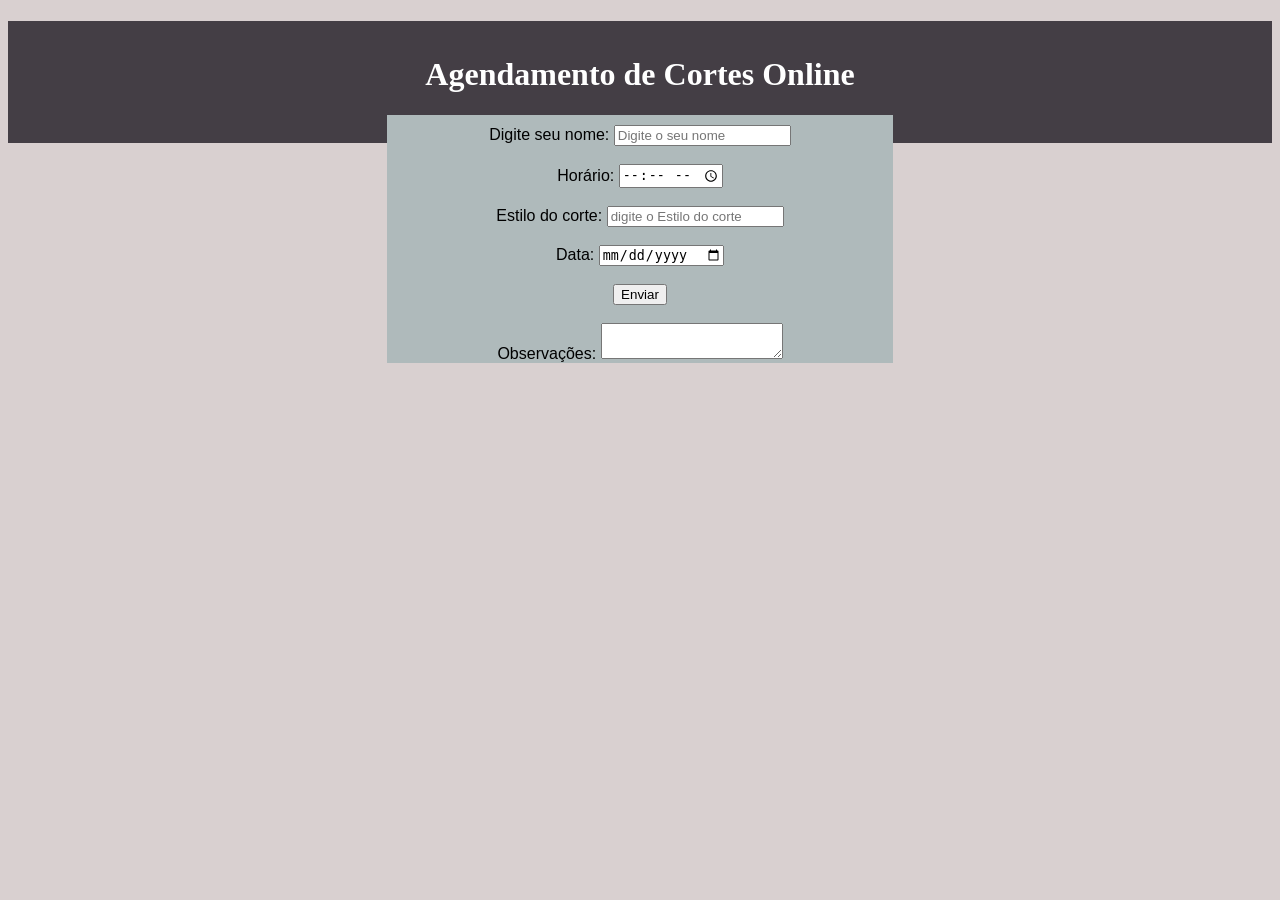
<file: index.html>
<!DOCTYPE html>
<html lang="pt-br">
<head>
    <meta charset="UTF-8">
    <meta name="viewport" content="width=device-width, initial-scale=1.0">
    <title>Barbearia </title>
    <link rel="stylesheet" href="style.css">
</head>
<body>
    <h1>Agendamento de Cortes Online</h1>
    <div class="origin">
      <div>
        <form class="hour" action="" method="get">
            <label for="Name">Digite seu nome:</label>
            <input type="text" name="Name" placeholder="Digite o seu nome" required>
        </form>
      </div>  
        <div><br>
            <form action="" method="get">
                <label for="Hour">Horário:</label>
                <input type="time" name="Hour">
            </form>
         <div><Br>
            <label for="style">Estilo do corte:</label>
            <input type="text" name="style" placeholder="digite o Estilo do corte">
        </div>
        <div><br>
            <label for="dia">Data: </label>
            <input type="date" name="dia">
        </div>
        <Br>
        <input type="submit" value="Enviar">
        </div>
        <div><br>
            <label for="obs">Observações: </label>
            <textarea name="obs" id="idobs"></textarea>
        </div>
    </div>
</body>
</html>
</file>
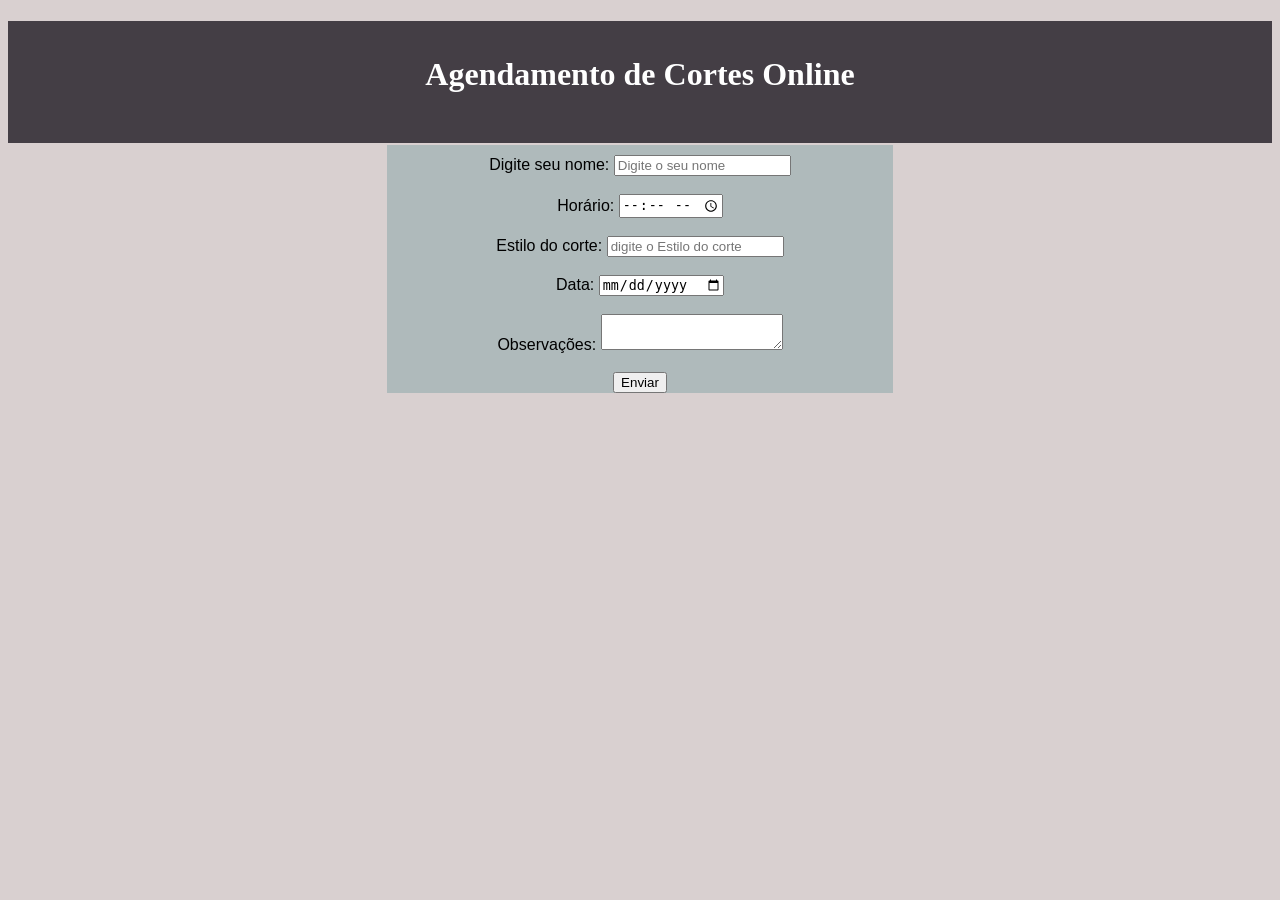
<file: Barbearia/index.html>
<!DOCTYPE html>
<html lang="pt-br">
<head>
    <meta charset="UTF-8">
    <meta name="viewport" content="width=device-width, initial-scale=1.0">
    <title>Barbearia </title>
    <link rel="stylesheet" href="style.css">
</head>
<body>
    <h1>Agendamento de Cortes Online</h1>
    
    <div class="origin">
      <div>
        <form class="hour" action="" method="get">
            <label for="Name">Digite seu nome:</label>
            <input type="text" name="Name" placeholder="Digite o seu nome" required>
        </form>
      </div>  
        <div><br>
            <form action="" method="get">
                <label for="Hour">Horário:</label>
                <input type="time" name="Hour">
            </form>
         <div><Br>
            <label for="style">Estilo do corte:</label>
            <input type="text" name="style" placeholder="digite o Estilo do corte">
        </div>
        <div><br>
            <label for="dia">Data: </label>
            <input type="date" name="dia">
        </div>
        </div>
        <div><br>
            <label for="obs">Observações: </label>
            <textarea name="obs" id="idobs"></textarea>
        </div><br>
        <input type="submit" value="Enviar">
        
    </div>
</body>
</html>
</file>
<file: style.css>
h1 {
    background-color: #443e45;
    color: #ffffff;
    width: 100%;
    text-align: center;
    padding-bottom: 50px;
    padding-top: 35px;
}
.origin {
    background-color: rgb(175, 186, 187);
    width: 40%;
    text-align: center;
    margin: 0 auto;
    position: relative;
    top: -50px;
    padding-top: 10px;
    font-family: Arial, Helvetica, sans-serif;
}
body{
    background-color: #d9d0d0;
}
</file>
<file: Barbearia/style.css>
h1{
    background-color: #443e45;
    color: #ffffff;
    width: 100%;
    text-align: center;
    padding-bottom: 50px;
    padding-top: 35px;
}
.origin {
    background-color: rgb(175, 186, 187);
    width: 40%;
    text-align: center;
    margin: 0 auto;
    position: relative;
    top: -20px;
    padding-top: 10px;
    font-family: Arial, Helvetica, sans-serif;
}
body{
    background-color: #d9d0d0;
}
</file>
